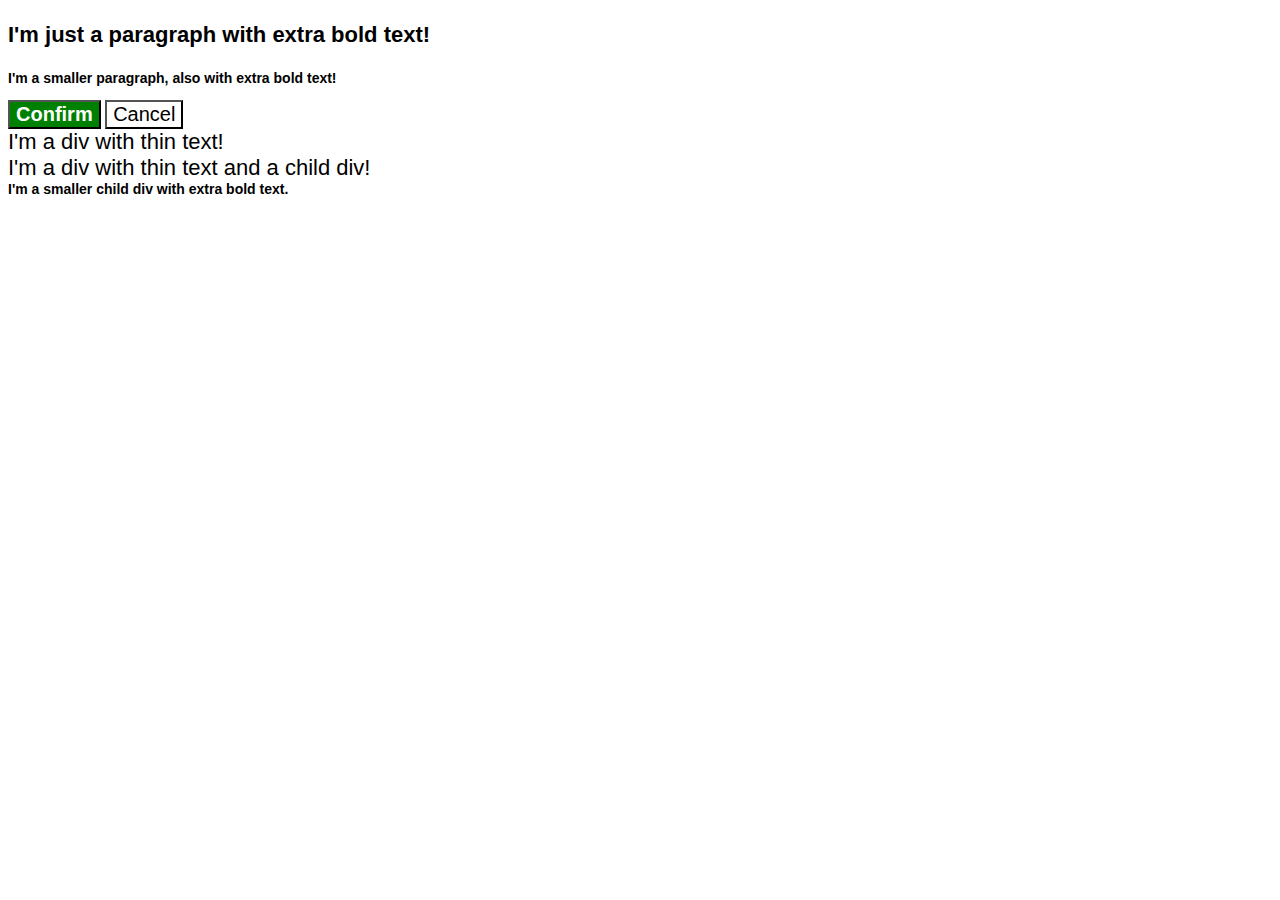
<file: foundations/cascade/01-cascade-fix/index.html>
<!DOCTYPE html>
<html lang="en">
  <head>
    <meta charset="UTF-8">
    <meta http-equiv="X-UA-Compatible" content="IE=edge">
    <meta name="viewport" content="width=device-width, initial-scale=1.0">
    <title>Fix the Cascade</title>
    <link rel="stylesheet" href="style.css">
  </head>
  <body>
    <p class="para">I'm just a paragraph with extra bold text!</p>
    <p class="para small-para">I'm a smaller paragraph, also with extra bold text!</p>

    <button id="confirm-button" class="button confirm">Confirm</button>
    <button id="cancel-button" class="button cancel">Cancel</button>

    <div class="text">I'm a div with thin text!</div>
    <div class="text">I'm a div with thin text and a child div!
      <div class="text child">I'm a smaller child div with extra bold text.</div>
    </div>
  </body>
</html>
</file>
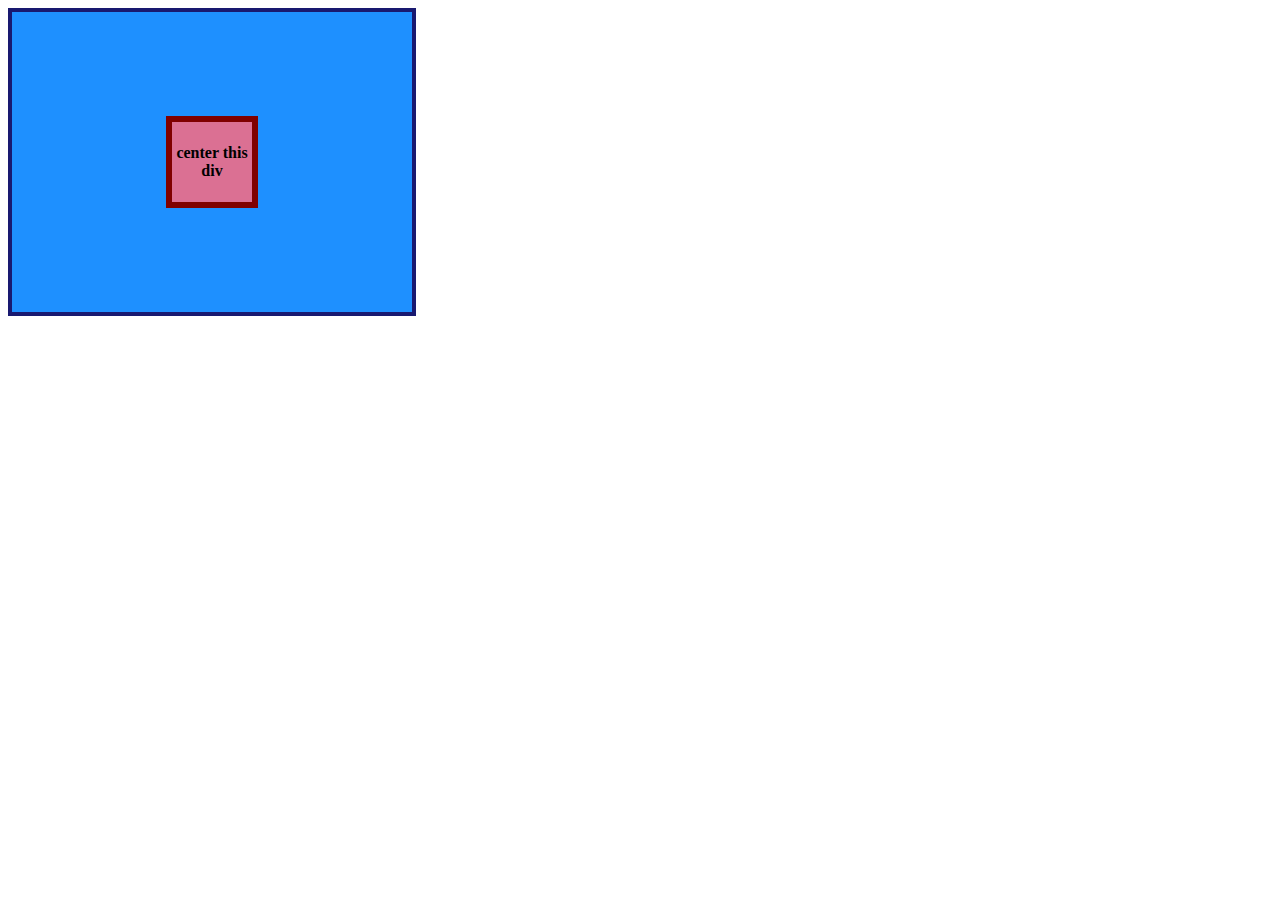
<file: foundations/flex/01-flex-center/index.html>
<!DOCTYPE html>
<html lang="en">
  <head>
    <meta charset="UTF-8">
    <meta http-equiv="X-UA-Compatible" content="IE=edge">
    <meta name="viewport" content="width=device-width, initial-scale=1.0">
    <title>CENTER THIS DIV</title>
    <link rel="stylesheet" href="style.css">
  </head>
  <body>
    <div class="container">
      <div class="box">center this div</div>
    </div>
  </body>
</html>
</file>
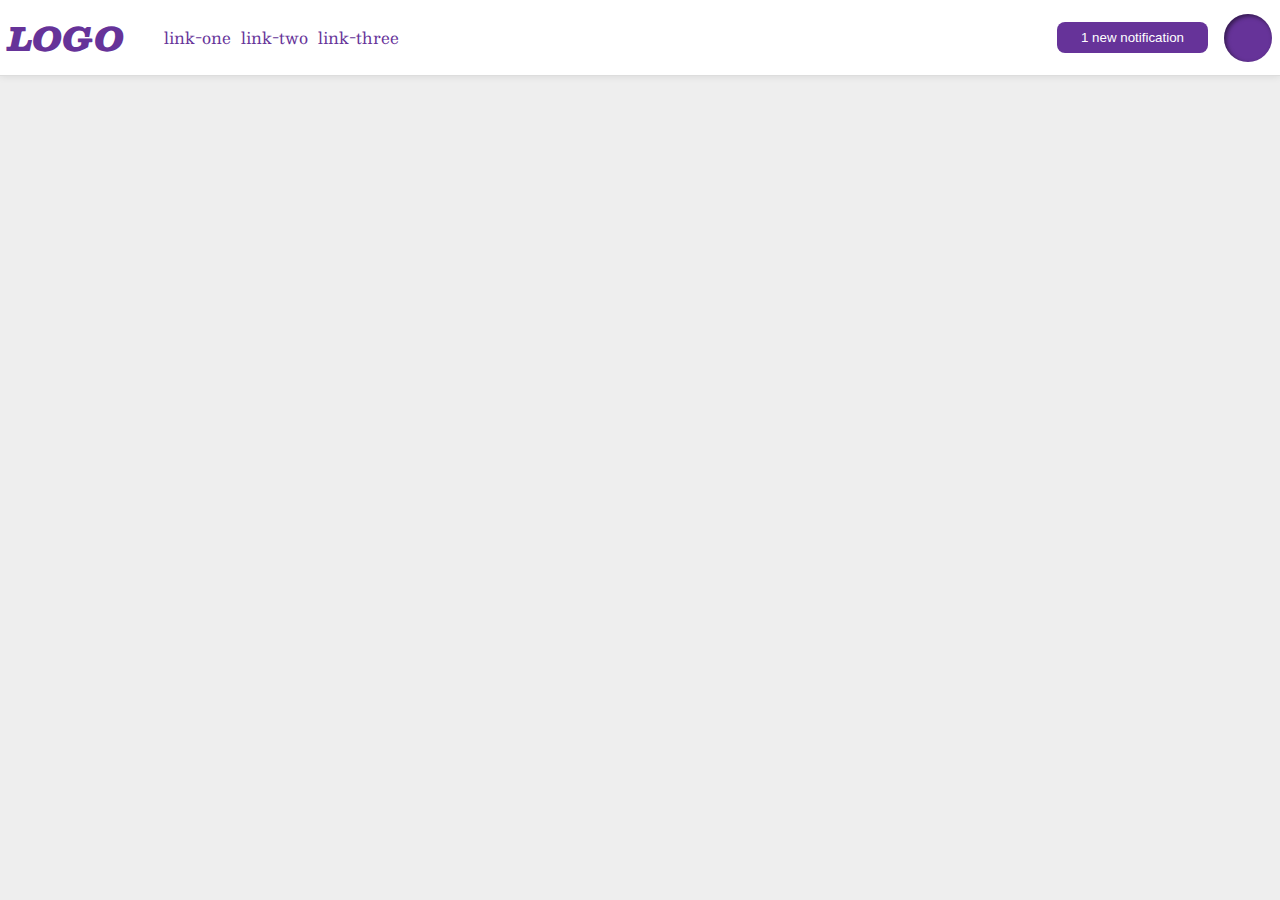
<file: foundations/flex/03-flex-header-2/index.html>
<!DOCTYPE html>
<html lang="en">
  <head>
    <meta charset="UTF-8">
    <meta http-equiv="X-UA-Compatible" content="IE=edge">
    <meta name="viewport" content="width=device-width, initial-scale=1.0">
    <title>Flex Header 2</title>
    <link rel="stylesheet" href="style.css">
  </head>
  <body>
    <div class="header">
      <div class="left1">
	  <div class="logo">
        LOGO
      </div>
      <ul class="links">
        <li><a href="https://google.com">link-one</a></li>
        <li><a href="https://google.com">link-two</a></li>
        <li><a href="https://google.com">link-three</a></li>
      </div>
	  <div class="right1">
	  </ul>
	  <button class="notifications">
        1 new notification
      </button>
      <div class="profile-image"></div>
      </div></div>
	</div>
  </body>
</html>
</file>
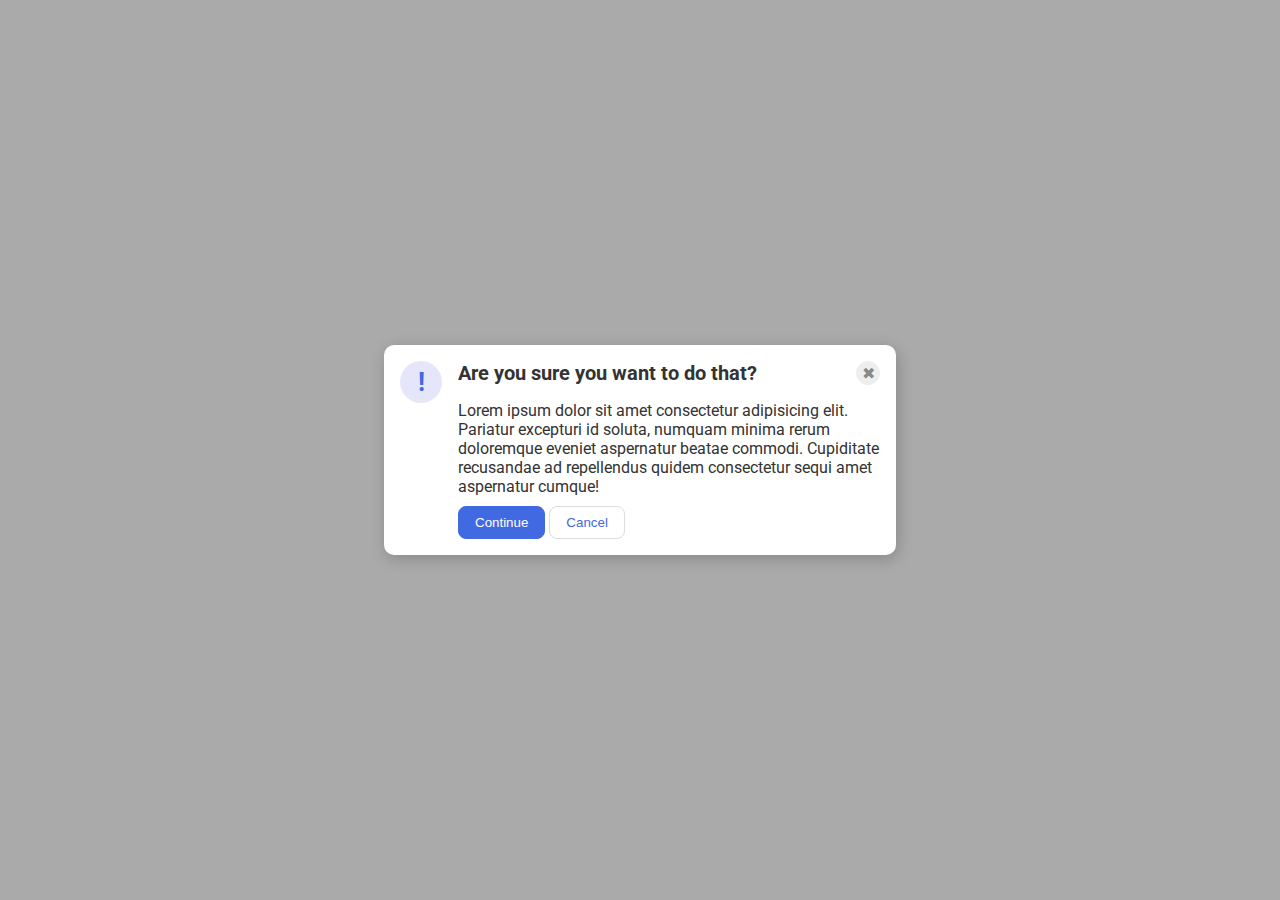
<file: foundations/flex/05-flex-modal/index.html>
<!DOCTYPE html>
<html lang="en">
  <head>
    <meta charset="UTF-8">
    <meta http-equiv="X-UA-Compatible" content="IE=edge">
    <meta name="viewport" content="width=device-width, initial-scale=1.0">
    <link rel="stylesheet" href="style.css">
    <title>Modal</title>
  </head>
  <body>
    <div class="modal">
      <div class="icon">!</div>
      <div class="another"> 
      <div class="header">Are you sure you want to do that?
        <button class="close-button">✖</button>
      </div>
      <div class="text">Lorem ipsum dolor sit amet consectetur adipisicing elit. Pariatur excepturi id soluta, numquam minima rerum doloremque eveniet aspernatur beatae commodi. Cupiditate recusandae ad repellendus quidem consectetur sequi amet aspernatur cumque!</div>
      <button class="continue">Continue</button>
      <button class="cancel">Cancel</button>
      </div> 
      </div>
  </body>
</html>
</file>
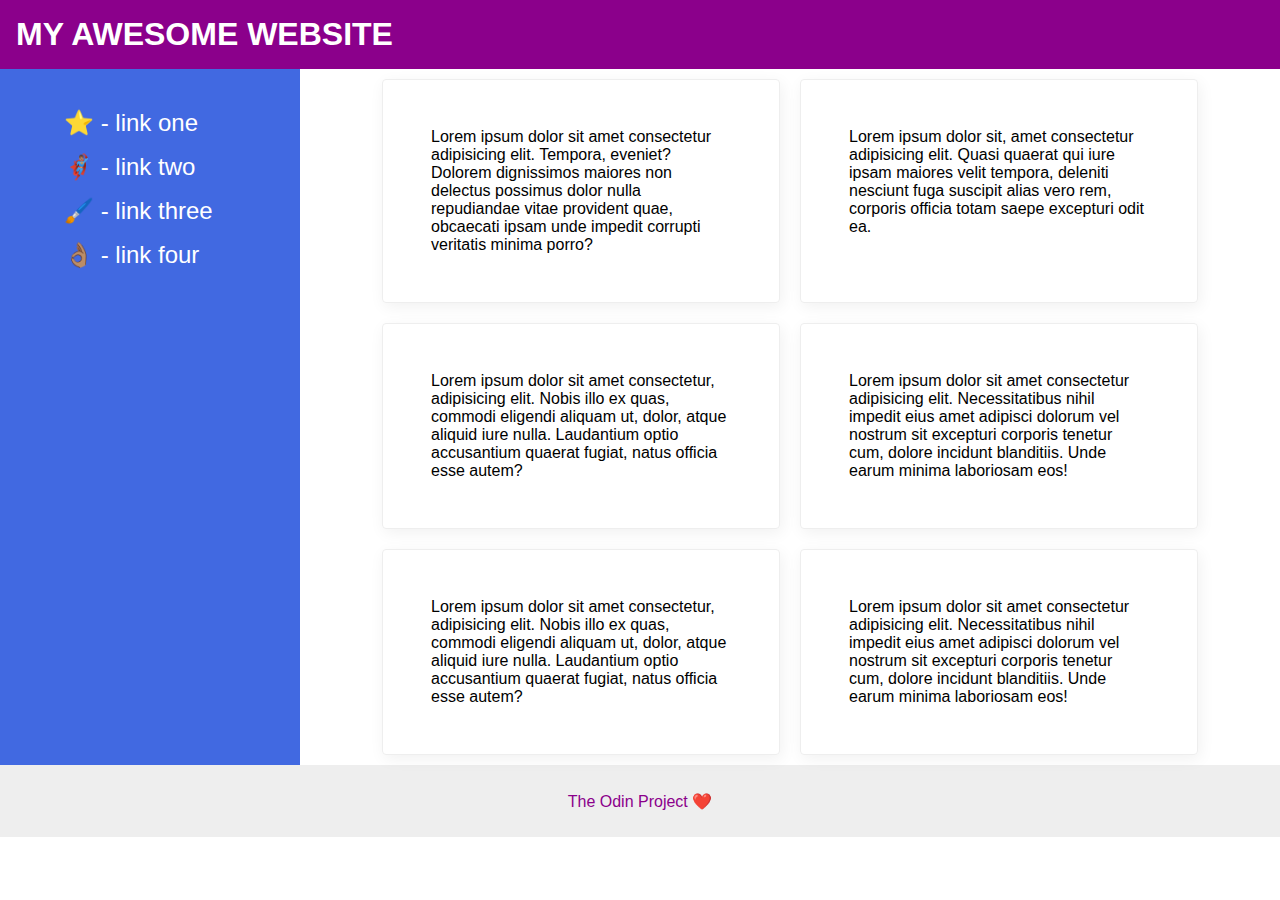
<file: foundations/flex/07-flex-layout-2/index.html>
<!DOCTYPE html>
<html lang="en">
  <head>
    <meta charset="UTF-8">
    <meta http-equiv="X-UA-Compatible" content="IE=edge">
    <meta name="viewport" content="width=device-width, initial-scale=1.0">
    <title>The Holy Grail</title>
    <link rel="stylesheet" href="style.css">
  </head>
  <body>
    <div class="header">
      MY AWESOME WEBSITE
    </div>
   <div class="main"> 
    <div class="sidebar">
      <ul>
        <li><a href="#">⭐ - link one</a></li>
        <li><a href="#">🦸🏽‍♂️ - link two</a></li>
        <li><a href="#">🖌️ - link three</a></li>
        <li><a href="#">👌🏽 - link four</a></li>
      </ul>
    </div>
    <div class="bob">
    <div class="card">Lorem ipsum dolor sit amet consectetur adipisicing elit. Tempora, eveniet? Dolorem dignissimos maiores non delectus possimus dolor nulla repudiandae vitae provident quae, obcaecati ipsam unde impedit corrupti veritatis minima porro?</div>
    <div class="card">Lorem ipsum dolor sit, amet consectetur adipisicing elit. Quasi quaerat qui iure ipsam maiores velit tempora, deleniti nesciunt fuga suscipit alias vero rem, corporis officia totam saepe excepturi odit ea.</div>
    <div class="card">Lorem ipsum dolor sit amet consectetur, adipisicing elit. Nobis illo ex quas, commodi eligendi aliquam ut, dolor, atque aliquid iure nulla. Laudantium optio accusantium quaerat fugiat, natus officia esse autem?</div>
    <div class="card">Lorem ipsum dolor sit amet consectetur adipisicing elit. Necessitatibus nihil impedit eius amet adipisci dolorum vel nostrum sit excepturi corporis tenetur cum, dolore incidunt blanditiis. Unde earum minima laboriosam eos!</div>
    <div class="card">Lorem ipsum dolor sit amet consectetur, adipisicing elit. Nobis illo ex quas, commodi eligendi aliquam ut, dolor, atque aliquid iure nulla. Laudantium optio accusantium quaerat fugiat, natus officia esse autem?</div>
    <div class="card">Lorem ipsum dolor sit amet consectetur adipisicing elit. Necessitatibus nihil impedit eius amet adipisci dolorum vel nostrum sit excepturi corporis tenetur cum, dolore incidunt blanditiis. Unde earum minima laboriosam eos!</div>
    </div></div> 
    <div class="footer">
      The Odin Project ❤️
    </div>
  </body>
</html>
</file>
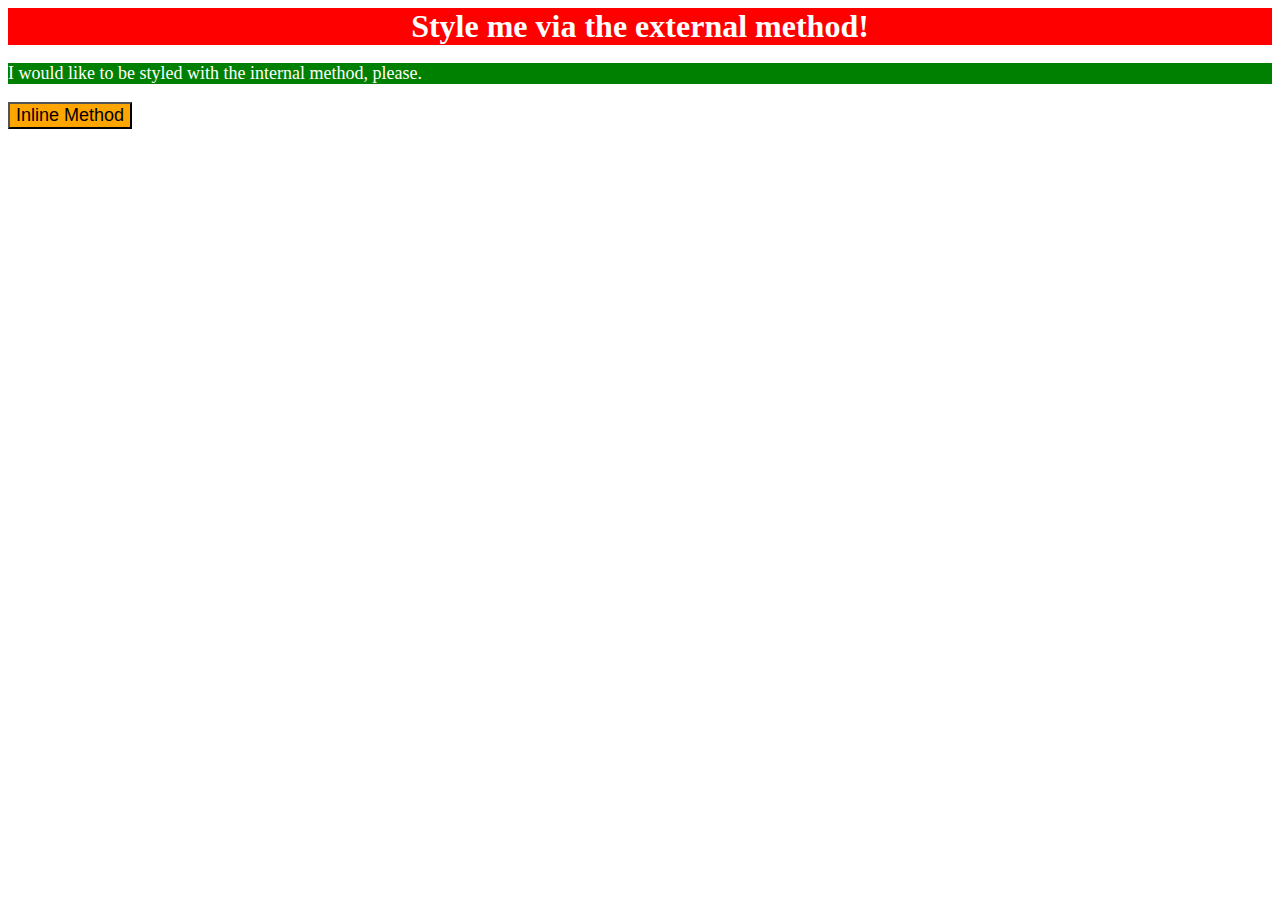
<file: foundations/intro-to-css/01-css-methods/index.html>
<!DOCTYPE html>
<html lang="en">
  <head>
    <meta charset="UTF-8">
    <meta http-equiv="X-UA-Compatible" content="IE=edge">
    <meta name="viewport" content="width=device-width, initial-scale=1.0">
	<link rel="stylesheet" href="01cssstyle.css">
	<style>
	p {
		background-color: green;
		color: white;
		font-size: 18px;
	}
	</style>
    <title>Methods for Adding CSS</title>
  </head>
  <body>
    <div>Style me via the external method!</div>
    <p>I would like to be styled with the internal method, please.</p>
    <button style="color:black; background-color: orange; font-size: 18px">Inline Method</button>
  </body>
</html>
</file>
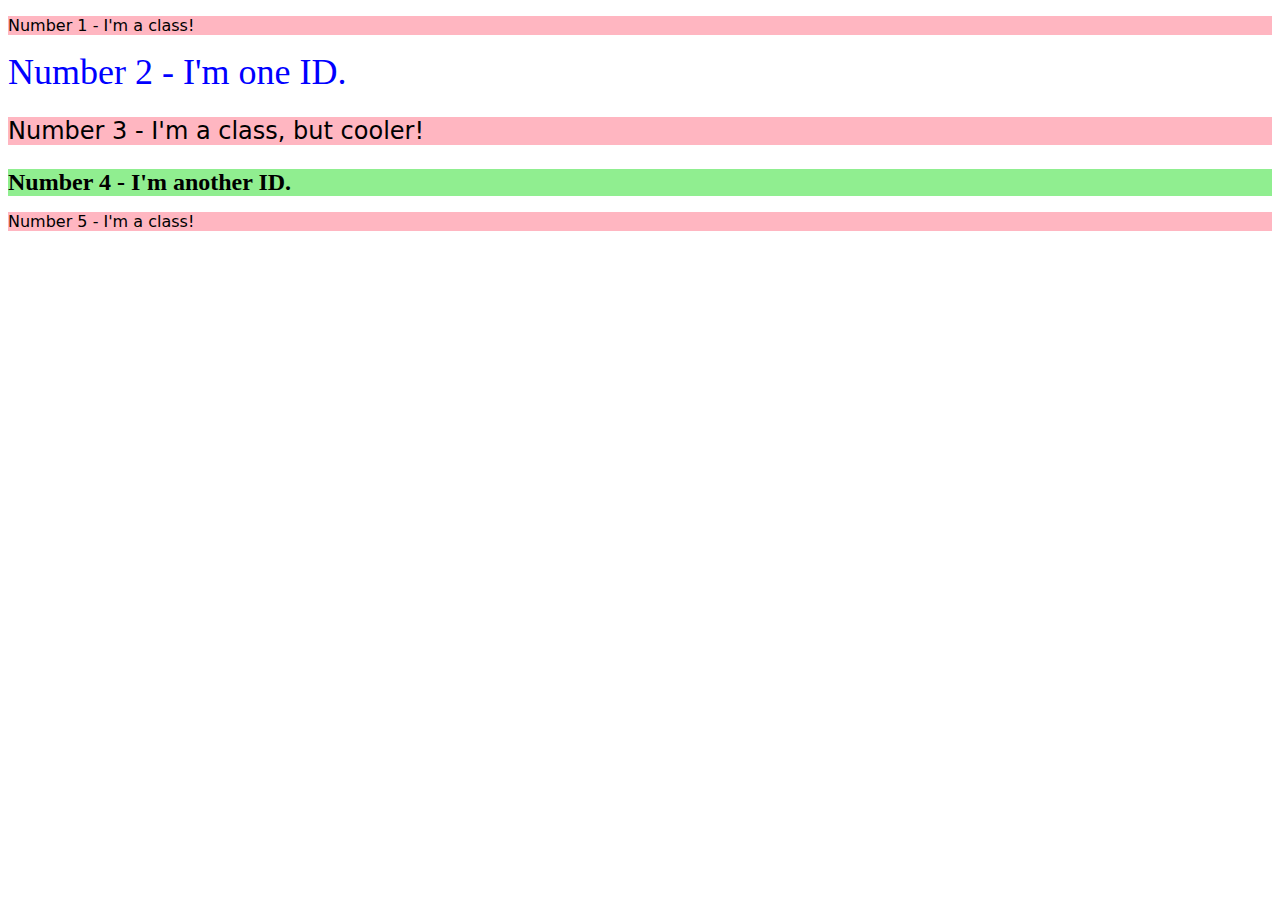
<file: foundations/intro-to-css/02-class-id-selectors/index.html>
<!DOCTYPE html>
<html lang="en">
  <head>
    <meta charset="UTF-8">
    <meta http-equiv="X-UA-Compatible" content="IE=edge">
    <meta name="viewport" content="width=device-width, initial-scale=1.0">
    <title>Class and ID Selectors</title>
    <link rel="stylesheet" href="02cssstyle.css">
  </head>
  <body>
    <p>Number 1 - I'm a class!</p>
    <div class="blue-text">Number 2 - I'm one ID.</div>
    <p class="font24">Number 3 - I'm a class, but cooler!</p>
    <div class="green-backround">Number 4 - I'm another ID.</div>
    <p>Number 5 - I'm a class!</p>
  </body>
</html>
</file>
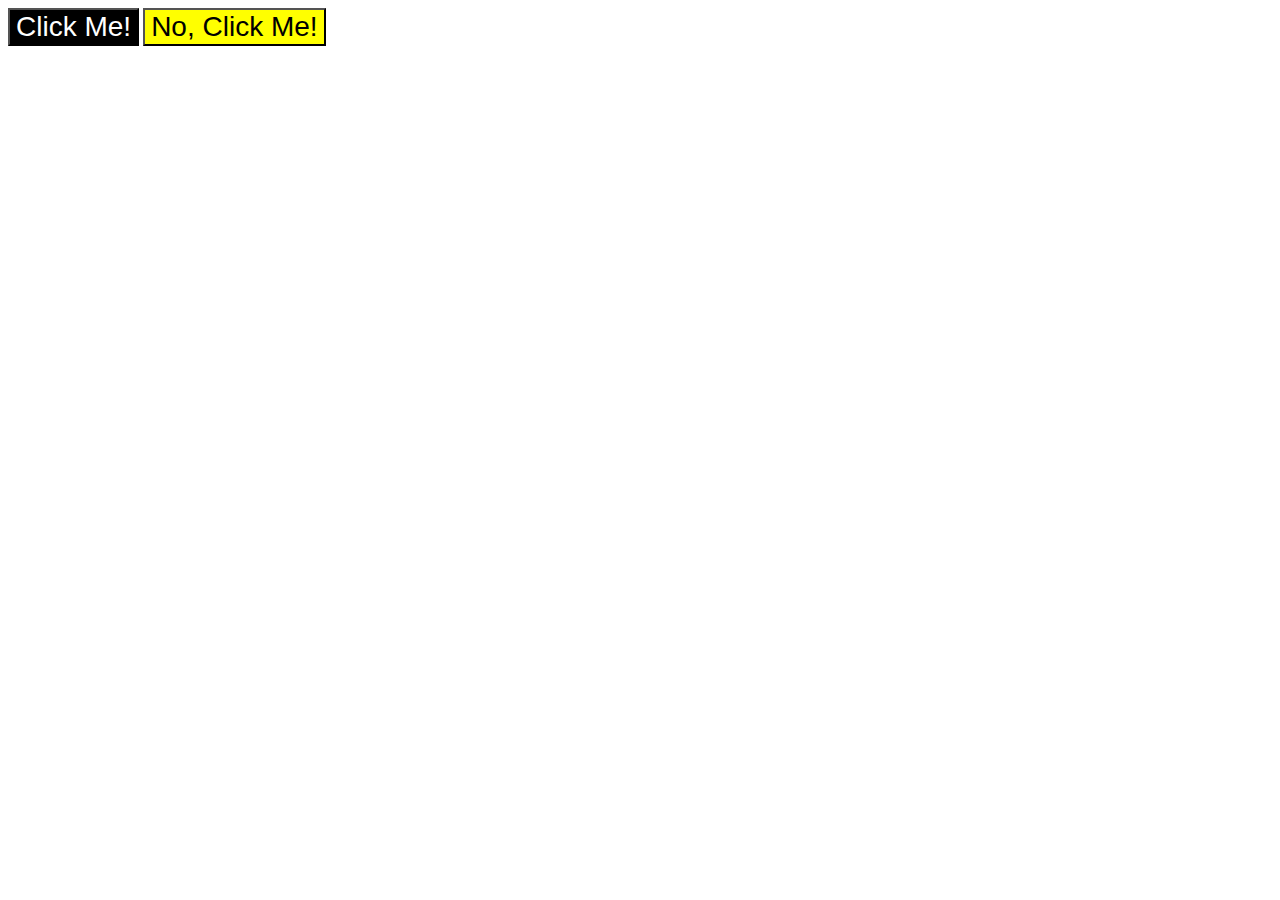
<file: foundations/intro-to-css/03-grouping-selectors/index.html>
<!DOCTYPE html>
<html lang="en">
  <head>
    <meta charset="UTF-8">
    <meta http-equiv="X-UA-Compatible" content="IE=edge">
    <meta name="viewport" content="width=device-width, initial-scale=1.0">
    <title>Grouping Selectors</title>
    <link rel="stylesheet" href="03cssstyle.css">
  </head>
  <body>
    <button class="upup">Click Me!</button>
    <button class="downdown">No, Click Me!</button>
  </body>
</html>
</file>
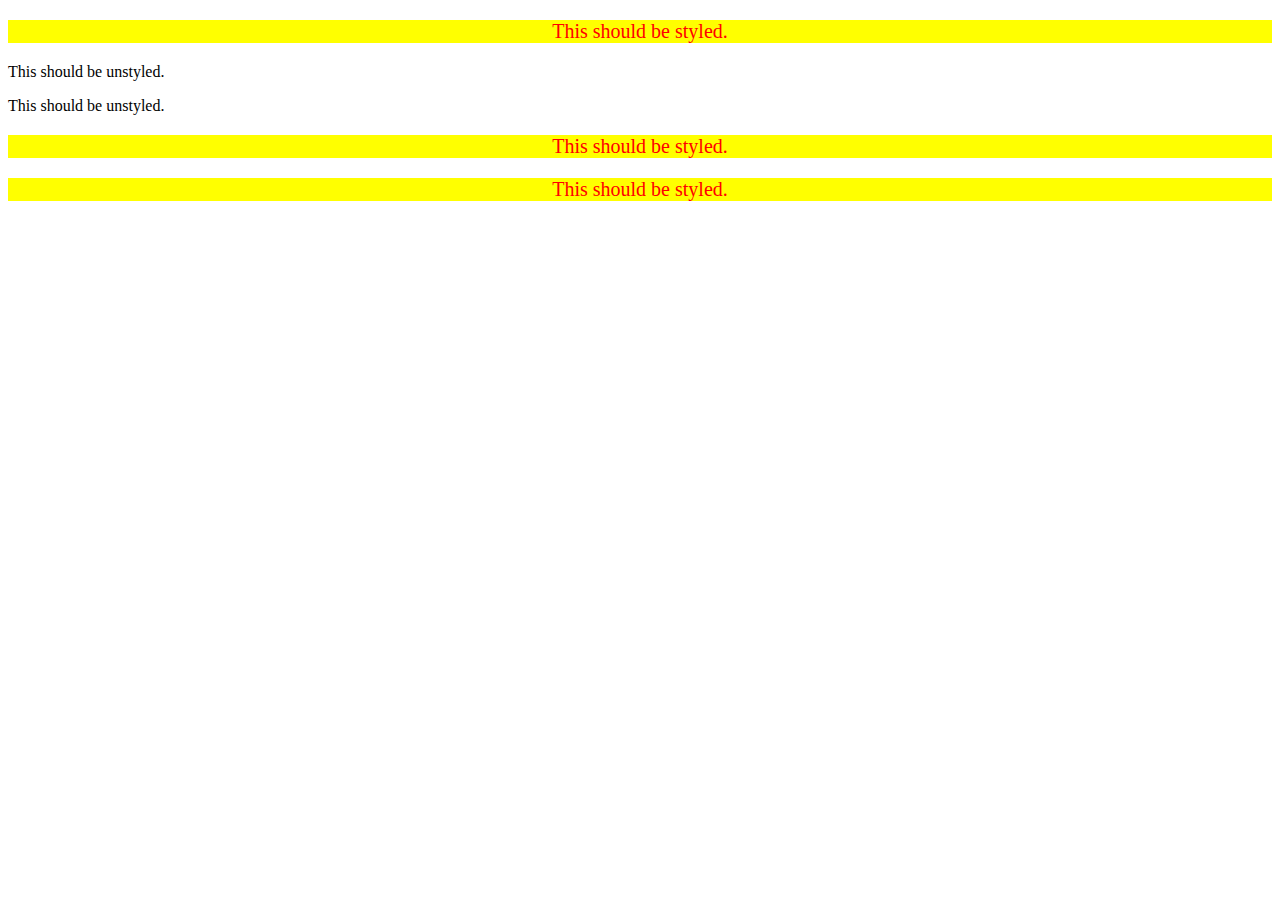
<file: foundations/intro-to-css/05-descendant-combinator/index.html>
<!DOCTYPE html>
<html lang="en">
  <head>
    <meta charset="UTF-8">
    <meta http-equiv="X-UA-Compatible" content="IE=edge">
    <meta name="viewport" content="width=device-width, initial-scale=1.0">
    <title>Descendant Combinator</title>
    <link rel="stylesheet" href="05cssstyle.css">
  </head>
  <body>
    <div class="container">
      <p class="text">This should be styled.</p>
    </div>
    <p class="text">This should be unstyled.</p>
    <p class="text">This should be unstyled.</p>
    <div class="container">
      <p class="text">This should be styled.</p>
      <p class="text">This should be styled.</p>
    </div>
  </body>
</html>
</file>
<file: foundations/cascade/01-cascade-fix/style.css>
body {
  font-family: Arial, Helvetica, sans-serif;
}

.para,
.small-para {
  color: hsl(0, 0%, 0%);
  font-weight: 800;
}

.para {
  font-size: 22px;
}

.small-para {
  font-size: 14px;
}

#confirm-button {
  background: green;
  color: white;
  font-weight: bold;
} 

.button {
  background-color: rgb(255, 255, 255);
  color: rgb(0, 0, 0);
  font-size: 20px;
}

.text {
  color: rgb(0, 0, 0);
  font-size: 22px;
  font-weight: 100;
}

.child {
  color: rgb(0, 0, 0);
  font-weight: 800;
  font-size: 14px;
}
</file>
<file: foundations/flex/01-flex-center/style.css>
.container {
  background: dodgerblue;
  border: 4px solid midnightblue;
  width: 400px;
  height: 300px;
  display: flex;
  justify-content: center;
  align-items: center;
}

.box {
  background: palevioletred;
  font-weight: bold;
  text-align: center;
  border: 6px solid maroon;
  width: 80px;
  height: 80px; 
display: flex;
  justify-content: center;
  align-items: center;
}
</file>
<file: foundations/flex/03-flex-header-2/style.css>
/* this is some magical font-importing.  
you'll learn about it later. */
@import url('https://fonts.googleapis.com/css2?family=Besley:ital,wght@0,400;1,900&display=swap');

body {
  margin: 0;
  background: #eee;
  font-family: Besley, serif;
}

.header {
  background: white;
  border-bottom: 1px solid #ddd;
  box-shadow: 0 0 8px rgba(0,0,0,.1);
  display: flex;
  justify-content: space-between;
  padding: 8px
}

.profile-image {
  background: rebeccapurple;
  box-shadow: inset 2px 2px 4px rgba(0,0,0,.5);
  border-radius: 50%;
  width: 48px;
  height: 48px;
}

.logo {
  color: rebeccapurple;
  font-size: 32px;
  font-weight: 900;
  font-style: italic;
}

button {
  border: none;
  border-radius: 8px;
  background: rebeccapurple;
  color: white;
  padding: 8px 24px;
  display: flex;
}

a {
  /* this removes the line under our links */
  text-decoration: none;
  color: rebeccapurple;
}

ul {
  list-style-type: none;
  display: flex;
  gap: 10px;
}

.left1 {
  display: flex;
  align-items: center;
}

.right1 {
  display: flex;
  align-items: center;
  gap: 16px
}
</file>
<file: foundations/flex/05-flex-modal/style.css>
@import url('https://fonts.googleapis.com/css2?family=Roboto:wght@400;700&display=swap');

html, body {
  height: 100%;
}

body {
  font-family: Roboto, sans-serif;
  margin: 0;
  background: #aaa;
  color: #333;
  /* I'll give you this one for free lol */
  display: flex;
  align-items: center;
  justify-content: center;
}

.modal {
  background: white;
  width: 480px;
  border-radius: 10px;
  box-shadow: 2px 4px 16px rgba(0,0,0,.2);
  padding: 16px;
  display: flex;
  gap: 16px;
}

.icon {
  color: royalblue;
  font-size: 26px;
  font-weight: 700;
  background: lavender;
  width: 42px;
  height: 42px;
  border-radius: 50%;
  display: flex;
  align-items: center;
  justify-content: center;
  flex-shrink: 0;
}

.close-button {
  background: #eee;
  border-radius: 50%;
  color: #888;
  font-weight: 400;
  font-size: 16px;
  height: 24px;
  width: 24px;
  display: flex;
  align-items: center;
  justify-content: center;
  border: 1px solid #eee;
  padding: 0;
}

button {
  cursor: pointer;
  padding: 8px 16px;
  border-radius: 8px;
}

button.continue {
  background: royalblue;
  border: 1px solid royalblue;
  color: white;
}

button.cancel {
  background: white;
  border: 1px solid #ddd;
  color: royalblue;
}

.text {
  margin-bottom: 10px;
}


.header {
  display: flex;
  justify-content: space-between;
  font-weight: bold;
  font-size: 20px; 
  margin-bottom: 16px;
}
</file>
<file: foundations/flex/07-flex-layout-2/style.css>
body {
  font-family: -apple-system, BlinkMacSystemFont, 'Segoe UI', Roboto, Oxygen, Ubuntu, Cantarell, 'Open Sans', 'Helvetica Neue', sans-serif;
  margin: 0;
  min-height: 100vh;
}

.header {
  background: darkmagenta;
  color: white;
  font-size: 32px;
  font-weight: bold;
  padding: 16px;
  display: flex;
  align-items: center;
}

.footer {
  height: 72px;
  background: #eee;
  color: darkmagenta;
  display: flex;
  justify-content: center;
  align-items: center;
}

.sidebar {
  width: 300px;
  background: royalblue;
  box-sizing: border-box;
  display: flex;
  flex-shrink: 0;
  padding: 16px;
}

.card {
  border: 1px solid #eee;
  box-shadow: 2px 4px 16px rgba(0,0,0,.06);
  border-radius: 4px;
  margin: 10px;
  width: 300px;
  padding: 48px;
}

.main {
  display: flex;
}

.bob {
  display: flex;
  flex-wrap: wrap; 
  justify-content: center;
}


a {
  text-decoration: none;
  color: white;
  font-size: 24px;
}

ul {
 list-style: none;
}

li {
  padding: 8px;
}
</file>
<file: foundations/intro-to-css/01-css-methods/01cssstyle.css>
/* styles.css */

div {
  color: white;
  background-color: red;
  font-size: 32px;
  font-weight: bold;
  text-align: center;
}
</file>
<file: foundations/intro-to-css/02-class-id-selectors/02cssstyle.css>
/* styles.css */

p {
  background-color: #FFB6C1;
  font-family: Vrdana, "DejaVu Sans", sans-serif
}

.blue-text {
  color: #0000FF;
  font-size: 36px;
}

.font24 {
  font-size: 24px;
}

.green-backround {
  background-color: #90EE90;
  font-size: 24px;
  font-weight: bold;
}
</file>
<file: foundations/intro-to-css/03-grouping-selectors/03cssstyle.css>
/* styles.css */

button {
  font-size: 28px;
  font-family: Helvetica, "Times New Roman", sans-serif;
}

.upup {
  background-color: #000000;
  color: white;
}

.downdown {
  background-color: #FFFF00;
}
</file>
<file: foundations/intro-to-css/05-descendant-combinator/05cssstyle.css>
/* styles.css */

div p {
  color: red;
  background-color: yellow;
  text-align: center;
  font-size: 20px;
}
</file>
